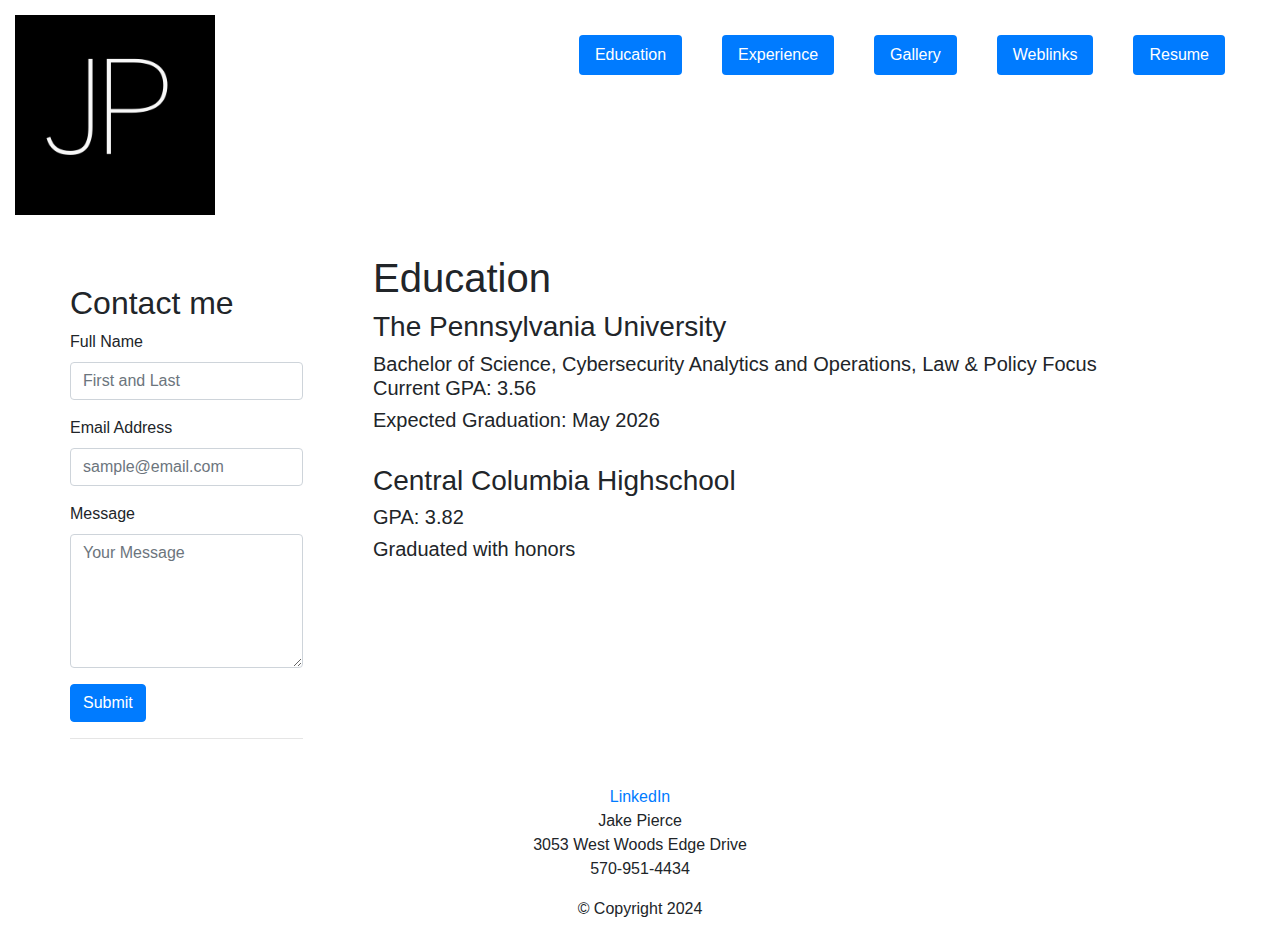
<file: education.html>
<!DOCTYPE html>
<html lang="en">
<head>
    <meta charset="UTF-8">
    <title>Jake Pierce</title>
    <link rel="stylesheet" href="https://cdn.jsdelivr.net/npm/bootstrap@4.3.1/dist/css/bootstrap.min.css" integrity="sha384-ggOyR0iXCbMQv3Xipma34MD+dH/1fQ784/j6cY/iJTQUOhcWr7x9JvoRxT2MZw1T" crossorigin="anonymous">
    <link rel="stylesheet" href="styles.css">
</head>
<body>
<header>
    <a href="index.html">
        <img src="J.png" alt="logo" class="logo">
    </a>


    <nav>
        <ul class="nav nav-pills">
            <li class="nav-item"><a class="nav-link active" href="education.html"> Education</a></li>
            <li class="nav-item"><a class="nav-link active" href="experience.html"> Experience</a></li>
            <li class="nav-item"><a class="nav-link active" href="gallary.html"> Gallery</a></li>
            <li class="nav-item"><a class="nav-link active" href="weblinks.html"> Weblinks</a></li>
            <li class="nav-item"><a class="nav-link active" href="resume.html"> Resume</a></li>

        </ul>
    </nav>
</header>
<br>

<div class="content">
    <div class="sidebar">
        <h2>Contact me</h2>
        <form id="fs-frm" name="simple-contact-form" accept-charset="utf-8" action="https://formspree.io/f/xyyrjdpd" method="post">
            <fieldset id="fs-frm-inputs">
                <div class="form-group">
                    <label for="full-name">Full Name</label>
                    <input type="text" class="form-control" name="name" id="full-name" placeholder="First and Last" required="">
                </div>
                <div class="form-group">
                    <label for="email-address">Email Address</label>
                    <input type="email" class="form-control" name="_replyto" id="email-address" placeholder="sample@email.com" required="">
                </div>
                <div class="form-group">
                    <label for="message">Message</label>
                    <textarea class="form-control" rows="5" name="message" id="message" placeholder="Your Message" required=""></textarea>
                </div>
                <input type="hidden" name="_subject" id="email-subject" value="Contact Form Submission">
            </fieldset>
            <button type="submit" class="btn btn-primary">Submit</button>
        </form>

        <hr>

        <div id="apiDisplay"></div>

        <script>
            const div = document.getElementById('apiDisplay');
            const url = 'https://api.kanye.rest/';

            const headers = new Headers({
                'Accept': 'application/json'
            });

            fetch(url, {headers})
                .then((response) => {
                    return response.json()
                })
                .then((data) =>{
                    console.log(data)
                    let p = document.createElement('p')
                    p.innerHTML = `${data.quote}`
                    div.appendChild(p)
                })
                .catch(function (error){
                    console.log(error)
                });
        </script>

    </div>



    <div class="displayContent">
        <h1>Education</h1>
        <h3>The Pennsylvania University</h3>
        <h5>Bachelor of Science, Cybersecurity Analytics and Operations, Law & Policy Focus <br>
            Current GPA: 3.56</h5>
        <h5>Expected Graduation: May 2026</h5>

        <br>

        <h3>Central Columbia Highschool</h3>
        <h5>GPA: 3.82</h5>
        <h5>Graduated with honors</h5>

    </div>
</div>
<footer>
    <a href="https://www.linkedin.com/in/jake-pierce-b77566251/"> LinkedIn</a>
    <p>Jake Pierce <br> 3053 West Woods Edge Drive <br> 570-951-4434 </p>
    <p>&copy; Copyright 2024</p>
</footer>
</body>
</html>
</file>
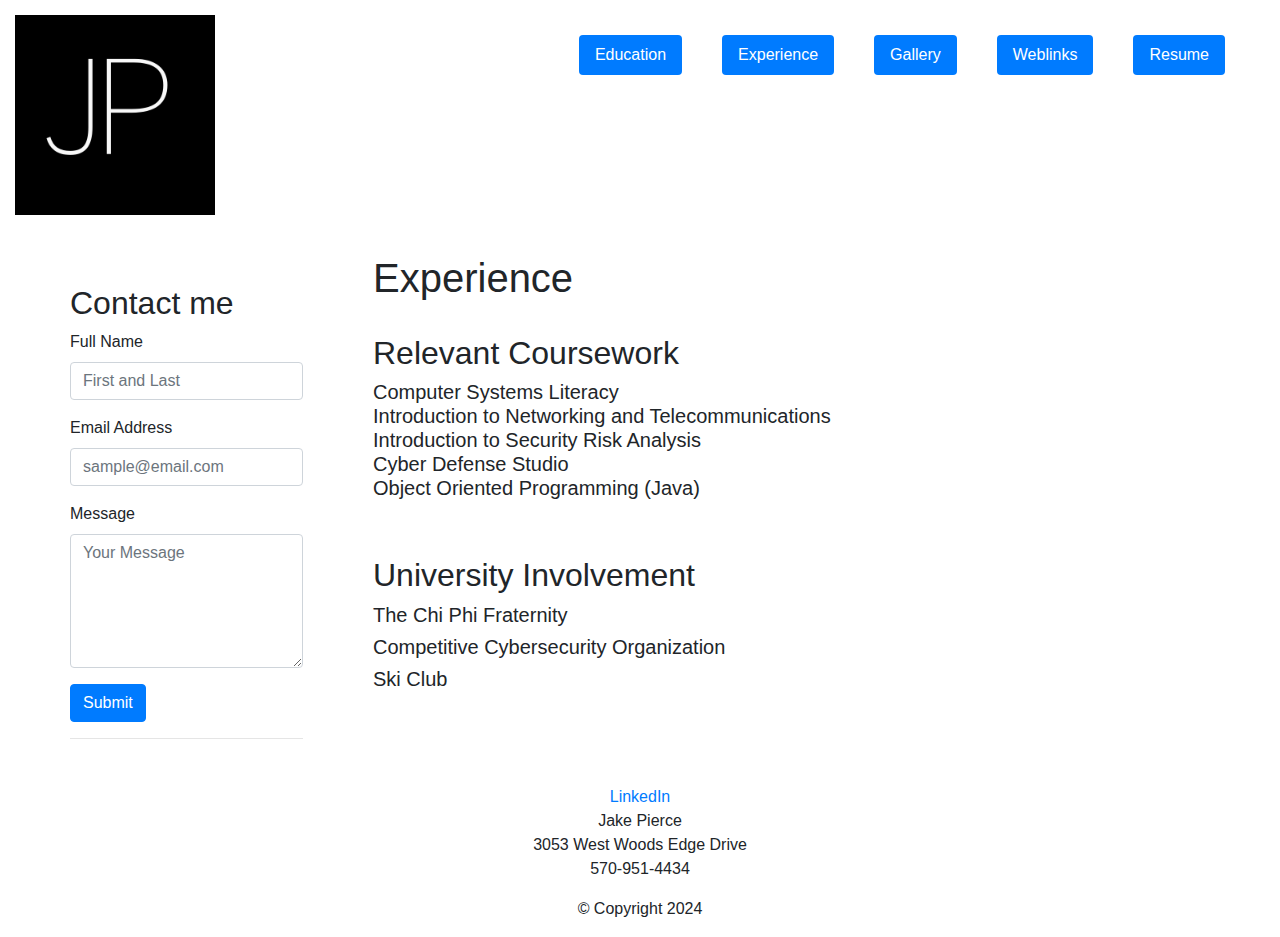
<file: experience.html>
<!DOCTYPE html>
<html lang="en">
<head>
    <meta charset="UTF-8">
    <title>Jake Pierce</title>
    <link rel="stylesheet" href="https://cdn.jsdelivr.net/npm/bootstrap@4.3.1/dist/css/bootstrap.min.css" integrity="sha384-ggOyR0iXCbMQv3Xipma34MD+dH/1fQ784/j6cY/iJTQUOhcWr7x9JvoRxT2MZw1T" crossorigin="anonymous">
    <link rel="stylesheet" href="styles.css">
</head>
<body>
<header>
    <a href="index.html">
        <img src="J.png" alt="logo" class="logo">
    </a>


    <nav>
        <ul class="nav nav-pills">
            <li class="nav-item"><a class="nav-link active" href="education.html"> Education</a></li>
            <li class="nav-item"><a class="nav-link active" href="experience.html"> Experience</a></li>
            <li class="nav-item"><a class="nav-link active" href="gallary.html"> Gallery</a></li>
            <li class="nav-item"><a class="nav-link active" href="weblinks.html"> Weblinks</a></li>
            <li class="nav-item"><a class="nav-link active" href="resume.html"> Resume</a></li>

        </ul>
    </nav>
</header>
<br>

<div class="content">
    <div class="sidebar">
        <h2>Contact me</h2>
        <form id="fs-frm" name="simple-contact-form" accept-charset="utf-8" action="https://formspree.io/f/xyyrjdpd" method="post">
            <fieldset id="fs-frm-inputs">
                <div class="form-group">
                    <label for="full-name">Full Name</label>
                    <input type="text" class="form-control" name="name" id="full-name" placeholder="First and Last" required="">
                </div>
                <div class="form-group">
                    <label for="email-address">Email Address</label>
                    <input type="email" class="form-control" name="_replyto" id="email-address" placeholder="sample@email.com" required="">
                </div>
                <div class="form-group">
                    <label for="message">Message</label>
                    <textarea class="form-control" rows="5" name="message" id="message" placeholder="Your Message" required=""></textarea>
                </div>
                <input type="hidden" name="_subject" id="email-subject" value="Contact Form Submission">
            </fieldset>
            <button type="submit" class="btn btn-primary">Submit</button>
        </form>

        <hr>

        <div id="apiDisplay"></div>

        <script>
            const div = document.getElementById('apiDisplay');
            const url = 'https://api.kanye.rest/';

            const headers = new Headers({
                'Accept': 'application/json'
            });

            fetch(url, {headers})
                .then((response) => {
                    return response.json()
                })
                .then((data) =>{
                    console.log(data)
                    let p = document.createElement('p')
                    p.innerHTML = `${data.quote}`
                    div.appendChild(p)
                })
                .catch(function (error){
                    console.log(error)
                });
        </script>

    </div>



    <div class="displayContent">
        <h1>Experience</h1>
        <br>
        <h2>Relevant Coursework</h2>
        <h5> Computer Systems Literacy <br>
            Introduction to Networking and Telecommunications <br>
             Introduction to Security Risk Analysis <br>
            Cyber Defense Studio <br>
            Object Oriented Programming (Java) <br>
        </h5>
        <br> <br>
        <h2>University Involvement</h2>
        <h5>The Chi Phi Fraternity</h5>
        <h5>Competitive Cybersecurity Organization</h5>
        <h5>Ski Club</h5>



    </div>
</div>
<footer>
    <a href="https://www.linkedin.com/in/jake-pierce-b77566251/"> LinkedIn</a>
    <p>Jake Pierce <br> 3053 West Woods Edge Drive <br> 570-951-4434 </p>
    <p>&copy; Copyright 2024</p>
</footer>
</body>
</html>
</file>
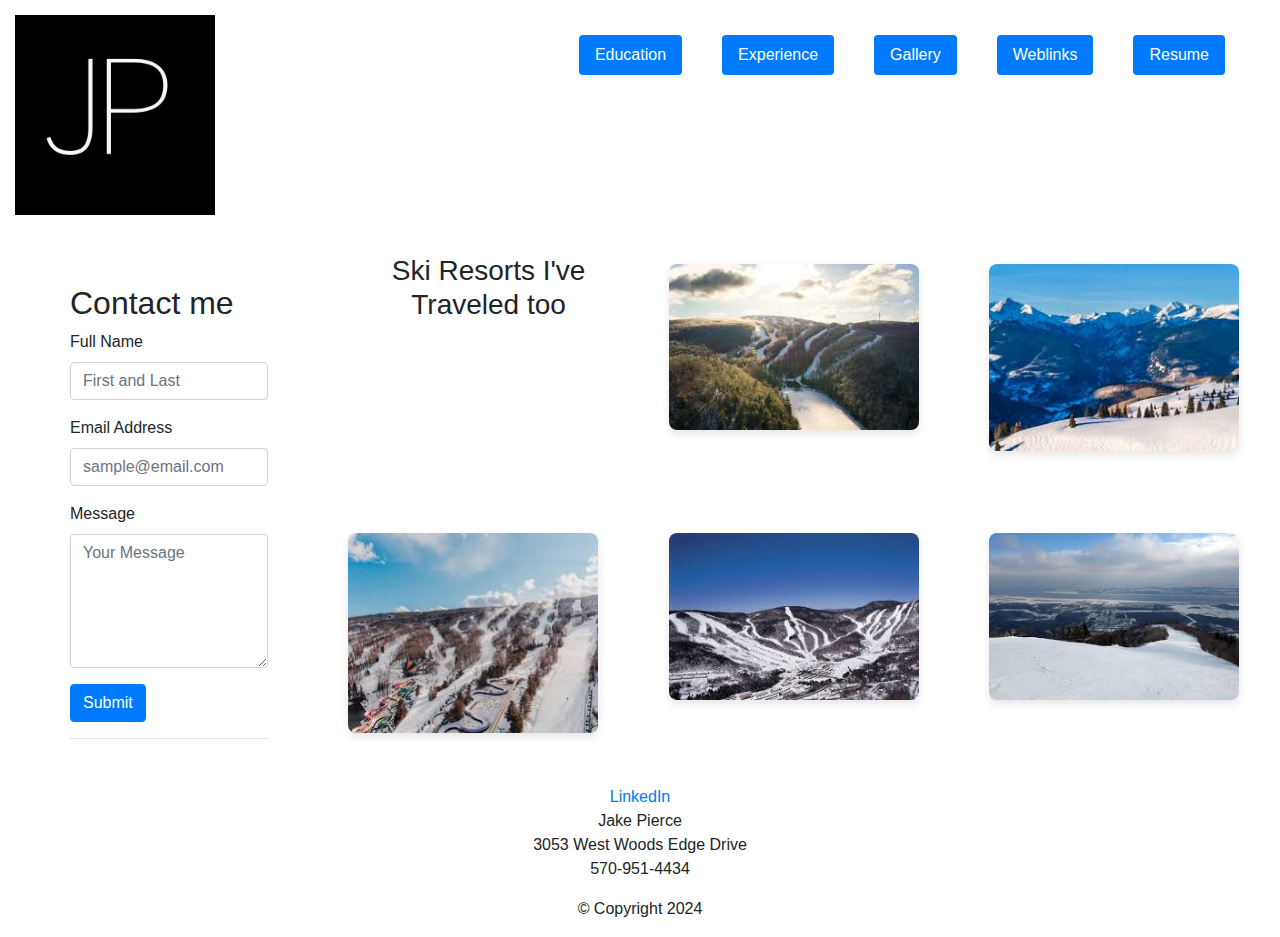
<file: gallary.html>
<!DOCTYPE html>
<html lang="en">
<head>
    <meta charset="UTF-8">
    <title>Jake Pierce</title>
    <link rel="stylesheet" href="https://cdn.jsdelivr.net/npm/bootstrap@4.3.1/dist/css/bootstrap.min.css" integrity="sha384-ggOyR0iXCbMQv3Xipma34MD+dH/1fQ784/j6cY/iJTQUOhcWr7x9JvoRxT2MZw1T" crossorigin="anonymous">
    <link rel="stylesheet" href="styles.css">
    <link rel="stylesheet" href="gallary.css">
</head>

<body>
<header>
    <a href="index.html">
        <img src="J.png" alt="logo" class="logo">
    </a>


    <nav>
        <ul class="nav nav-pills">
            <li class="nav-item"><a class="nav-link active" href="../soloProject/education.html"> Education</a></li>
            <li class="nav-item"><a class="nav-link active" href="../soloProject/experience.html"> Experience</a></li>
            <li class="nav-item"><a class="nav-link active" href="gallary.html"> Gallery</a></li>
            <li class="nav-item"><a class="nav-link active" href="../soloProject/weblinks.html"> Weblinks</a></li>
            <li class="nav-item"><a class="nav-link active" href="../soloProject/resume.html"> Resume</a></li>

        </ul>
    </nav>
</header>
<br>


<div class="content">
    <div class="sidebar">
        <h2>Contact me</h2>
        <form id="fs-frm" name="simple-contact-form" accept-charset="utf-8" action="https://formspree.io/f/xyyrjdpd" method="post">
            <fieldset id="fs-frm-inputs">
                <div class="form-group">
                    <label for="full-name">Full Name</label>
                    <input type="text" class="form-control" name="name" id="full-name" placeholder="First and Last" required="">
                </div>
                <div class="form-group">
                    <label for="email-address">Email Address</label>
                    <input type="email" class="form-control" name="_replyto" id="email-address" placeholder="sample@email.com" required="">
                </div>
                <div class="form-group">
                    <label for="message">Message</label>
                    <textarea class="form-control" rows="5" name="message" id="message" placeholder="Your Message" required=""></textarea>
                </div>
                <input type="hidden" name="_subject" id="email-subject" value="Contact Form Submission">
            </fieldset>
            <button type="submit" class="btn btn-primary">Submit</button>
        </form>

        <hr>

        <div id="apiDisplay"></div>

        <script>
            const div = document.getElementById('apiDisplay');
            const url = 'https://api.kanye.rest/';

            const headers = new Headers({
                'Accept': 'application/json'
            });

            fetch(url, {headers})
                .then((response) => {
                    return response.json()
                })
                .then((data) =>{
                    console.log(data)
                    let p = document.createElement('p')
                    p.innerHTML = `${data.quote}`
                    div.appendChild(p)
                })
                .catch(function (error){
                    console.log(error)
                });
        </script>

    </div>

    <div class="displayContent">
        <h3>
            Ski Resorts I've Traveled too
        </h3>
        <img src="montageMoutain.png" alt ="montage" >
        
        <img src="vial.png" alt ="vail">
        
        <img src="camelback.png" alt="camelback">

        <img src="stoneham.png" alt="stoneham">

        <img src="montStAnne.png" alt="montSt">
    </div>
</div>
<footer>
    <a href="https://www.linkedin.com/in/jake-pierce-b77566251/"> LinkedIn</a>
    <p>Jake Pierce <br> 3053 West Woods Edge Drive <br> 570-951-4434 </p>
    <p>&copy; Copyright 2024</p>
</footer>
</body>
</html>
</file>
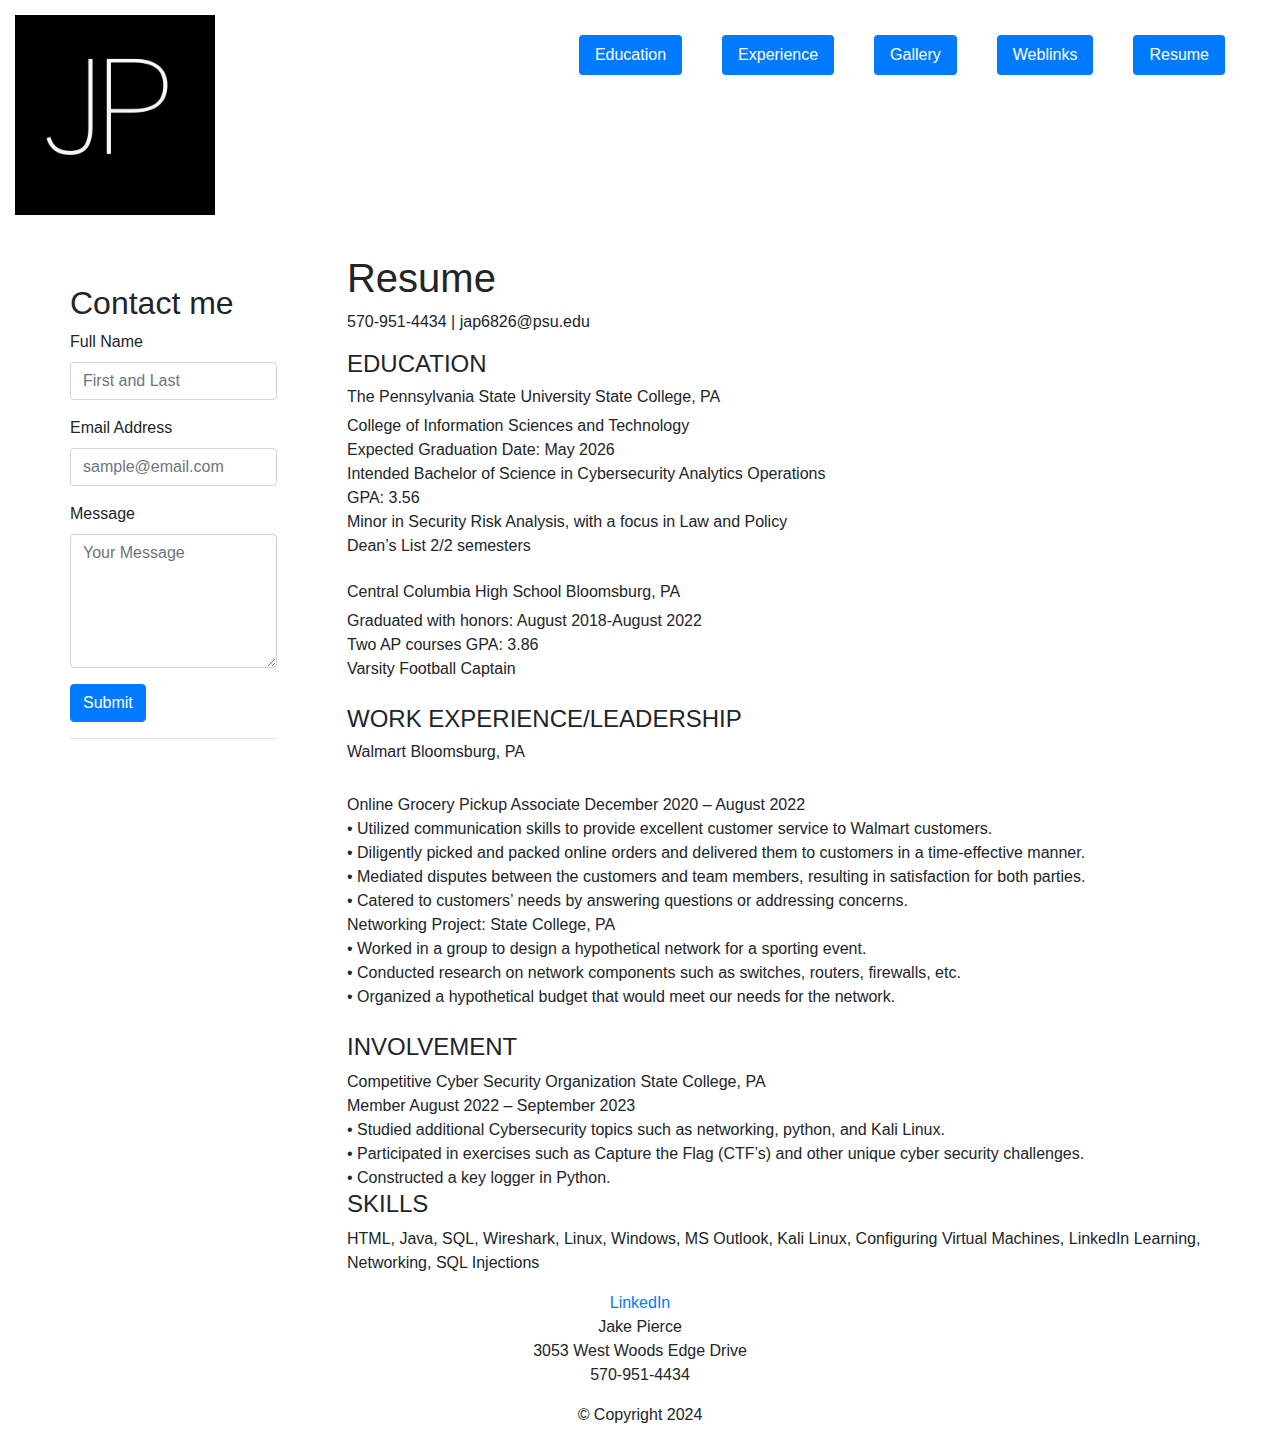
<file: resume.html>
<!DOCTYPE html>
<html lang="en">
<head>
    <meta charset="UTF-8">
    <title>Jake Pierce</title>
    <link rel="stylesheet" href="https://cdn.jsdelivr.net/npm/bootstrap@4.3.1/dist/css/bootstrap.min.css" integrity="sha384-ggOyR0iXCbMQv3Xipma34MD+dH/1fQ784/j6cY/iJTQUOhcWr7x9JvoRxT2MZw1T" crossorigin="anonymous">
    <link rel="stylesheet" href="styles.css">
</head>
<body>
<header>
    <a href="index.html">
        <img src="J.png" alt="logo" class="logo">
    </a>


    <nav>
        <ul class="nav nav-pills">
            <li class="nav-item"><a class="nav-link active" href="education.html"> Education</a></li>
            <li class="nav-item"><a class="nav-link active" href="experience.html"> Experience</a></li>
            <li class="nav-item"><a class="nav-link active" href="gallary.html"> Gallery</a></li>
            <li class="nav-item"><a class="nav-link active" href="weblinks.html"> Weblinks</a></li>
            <li class="nav-item"><a class="nav-link active" href="resume.html"> Resume</a></li>

        </ul>
    </nav>
</header>
<br>

<div class="content">
    <div class="sidebar">
        <h2>Contact me</h2>
        <form id="fs-frm" name="simple-contact-form" accept-charset="utf-8" action="https://formspree.io/f/xyyrjdpd" method="post">
            <fieldset id="fs-frm-inputs">
                <div class="form-group">
                    <label for="full-name">Full Name</label>
                    <input type="text" class="form-control" name="name" id="full-name" placeholder="First and Last" required="">
                </div>
                <div class="form-group">
                    <label for="email-address">Email Address</label>
                    <input type="email" class="form-control" name="_replyto" id="email-address" placeholder="sample@email.com" required="">
                </div>
                <div class="form-group">
                    <label for="message">Message</label>
                    <textarea class="form-control" rows="5" name="message" id="message" placeholder="Your Message" required=""></textarea>
                </div>
                <input type="hidden" name="_subject" id="email-subject" value="Contact Form Submission">
            </fieldset>
            <button type="submit" class="btn btn-primary">Submit</button>
        </form>

        <hr>



        <div id="apiDisplay"></div>

        <script>
            const div = document.getElementById('apiDisplay');
            const url = 'https://api.kanye.rest/';

            const headers = new Headers({
                'Accept': 'application/json'
            });

            fetch(url, {headers})
                .then((response) => {
                    return response.json()
                })
                .then((data) =>{
                    console.log(data)
                    let p = document.createElement('p')
                    p.innerHTML = `${data.quote}`
                    div.appendChild(p)
                })
                .catch(function (error){
                    console.log(error)
                });
        </script>
    </div>



    <div class="displayContent">
        <h1>Resume</h1>
        <p>
            570-951-4434 | jap6826@psu.edu <br>
        <h4>EDUCATION</h4>
            <h6>The Pennsylvania State University	State College, PA</h6>
            College of Information Sciences and Technology <br>	Expected Graduation Date: May 2026 <br>
            Intended Bachelor of Science in Cybersecurity Analytics Operations <br>	GPA: 3.56 <br>
            Minor in Security Risk Analysis, with a focus in Law and Policy	 <br> Dean’s List 2/2 semesters <br> <br>

            <h6> Central Columbia High School 	Bloomsburg, PA </h6>
            Graduated with honors:	August 2018-August 2022 <br>
            Two AP courses	GPA: 3.86 <br>
            Varsity Football Captain <br> <br>
            <h4>WORK EXPERIENCE/LEADERSHIP </h4>

        <h6>Walmart	Bloomsburg, PA </h6> <br>
            Online Grocery Pickup Associate	December 2020 – August 2022 <br>
            •	Utilized communication skills to provide excellent customer service to Walmart customers. <br>
            •	Diligently picked and packed online orders and delivered them to customers in a time-effective manner. <br>
            •	Mediated disputes between the customers and team members, resulting in satisfaction for both parties. <br>
            •	Catered to customers’ needs by answering questions or addressing concerns. <br>
            Networking Project: State College, PA<br>
            •	Worked in a group to design a hypothetical network for a sporting event. <br>
            •	Conducted research on network components such as switches, routers, firewalls, etc. <br>
            •	Organized a hypothetical budget that would meet our needs for the network. <br> <br>
            <h4>INVOLVEMENT</h4>
            Competitive Cyber Security Organization	State College, PA <br>
            Member	August 2022 – September 2023<br>
            •	Studied additional Cybersecurity topics such as networking, python, and Kali Linux.<br>
            •	Participated in exercises such as Capture the Flag (CTF’s) and other unique cyber security challenges.<br>
            •	Constructed a key logger in Python.<br>

        <h4> SKILLS </h4>
            HTML, Java, SQL, Wireshark, Linux, Windows, MS Outlook, Kali Linux, Configuring Virtual Machines, LinkedIn Learning, Networking, SQL Injections
        </p>

    </div>
</div>
<footer>
    <a href="https://www.linkedin.com/in/jake-pierce-b77566251/"> LinkedIn</a>
    <p>Jake Pierce <br> 3053 West Woods Edge Drive <br> 570-951-4434 </p>
    <p>&copy; Copyright 2024</p>
</footer>
</body>
</html>
</file>
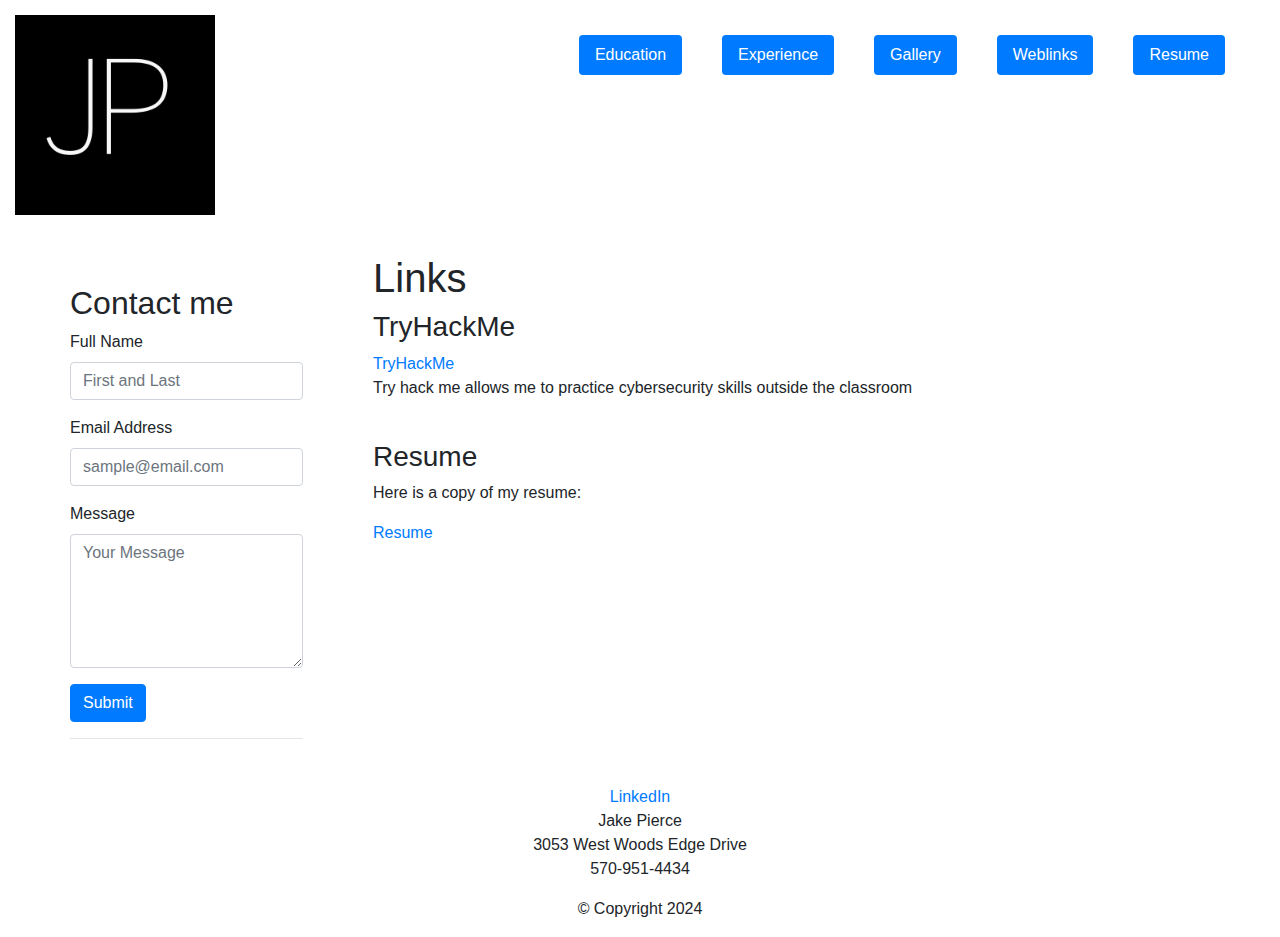
<file: weblinks.html>
<!DOCTYPE html>
<html lang="en">
<head>
    <meta charset="UTF-8">
    <title>Jake Pierce</title>
    <link rel="stylesheet" href="https://cdn.jsdelivr.net/npm/bootstrap@4.3.1/dist/css/bootstrap.min.css" integrity="sha384-ggOyR0iXCbMQv3Xipma34MD+dH/1fQ784/j6cY/iJTQUOhcWr7x9JvoRxT2MZw1T" crossorigin="anonymous">
    <link rel="stylesheet" href="styles.css">
</head>
<body>
<header>
    <a href="index.html">
        <img src="J.png" alt="logo" class="logo">
    </a>


    <nav>
        <ul class="nav nav-pills">
            <li class="nav-item"><a class="nav-link active" href="education.html"> Education</a></li>
            <li class="nav-item"><a class="nav-link active" href="experience.html"> Experience</a></li>
            <li class="nav-item"><a class="nav-link active" href="gallary.html"> Gallery</a></li>
            <li class="nav-item"><a class="nav-link active" href="weblinks.html"> Weblinks</a></li>
            <li class="nav-item"><a class="nav-link active" href="resume.html"> Resume</a></li>

        </ul>
    </nav>
</header>
<br>

<div class="content">
    <div class="sidebar">
    <h2>Contact me</h2>
    <form id="fs-frm" name="simple-contact-form" accept-charset="utf-8" action="https://formspree.io/f/xyyrjdpd" method="post">
        <fieldset id="fs-frm-inputs">
            <div class="form-group">
                <label for="full-name">Full Name</label>
                <input type="text" class="form-control" name="name" id="full-name" placeholder="First and Last" required="">
            </div>
            <div class="form-group">
                <label for="email-address">Email Address</label>
                <input type="email" class="form-control" name="_replyto" id="email-address" placeholder="sample@email.com" required="">
            </div>
            <div class="form-group">
                <label for="message">Message</label>
                <textarea class="form-control" rows="5" name="message" id="message" placeholder="Your Message" required=""></textarea>
            </div>
            <input type="hidden" name="_subject" id="email-subject" value="Contact Form Submission">
        </fieldset>
        <button type="submit" class="btn btn-primary">Submit</button>
    </form>

    <hr>

    <div id="apiDisplay"></div>

    <script>
        const div = document.getElementById('apiDisplay');
        const url = 'https://api.kanye.rest/';

        const headers = new Headers({
            'Accept': 'application/json'
        });

        fetch(url, {headers})
            .then((response) => {
              return response.json()
            })
            .then((data) =>{
                console.log(data)
                let p = document.createElement('p')
                p.innerHTML = `${data.quote}`
                div.appendChild(p)
            })
            .catch(function (error){
                console.log(error)
            });
    </script>

</div>



<div class="displayContent">
    <h1>Links</h1>

    <h3>TryHackMe</h3>
    <a href="https://tryhackme.com/">TryHackMe</a>
    <br>
    <p>Try hack me allows me to practice cybersecurity skills outside the classroom</p>
    <br>

    <h3>Resume</h3>
    <p>Here is a copy of my resume:</p>
    <a href="Jake%20Pierce%20Resume.pdf">Resume</a>
    <br>

</div>
</div>
<footer>
    <a href="https://www.linkedin.com/in/jake-pierce-b77566251/"> LinkedIn</a>
    <p>Jake Pierce <br> 3053 West Woods Edge Drive <br> 570-951-4434 </p>
    <p>&copy; Copyright 2024</p>
</footer>
</body>
</html>
</file>
<file: styles.css>
header {
    padding: 15px;
    display: flex;
    justify-content: space-between;
}
header nav {
    margin-right: 20px;
}
img{

    width: 200px;
}


header nav li {
    display: inline-block;
    list-style-type: none;
    margin: 20px;
}

.content {
    display: flex;
}

.content .sidebar {
    padding: 30px 70px;
    max-width: 500px;
}

.content .sidebar nav li {
    list-style-type: none;
    margin: 20px;
}

.content .snakeStuff {
    padding: 25px;
}

footer {
    text-align: center;
}

footer a {
    margin: 20px;
}
</file>
<file: gallary.css>
.displayContent img {
    width: 250px; /* Adjust the width as needed */
    height: auto;
    margin: 10px; /* Add some margin between images */
    border-radius: 8px; /* Add rounded corners */
    box-shadow: 0px 4px 8px rgba(0, 0, 0, 0.1); /* Add a subtle box shadow */
}
.displayContent {
    display: grid; /* Use grid layout */
    grid-template-columns: repeat(3, 1fr); /* Three columns */
    gap: 20px; /* Add some gap between images */
    text-align: center; /* Center align the content */
}
</file>
